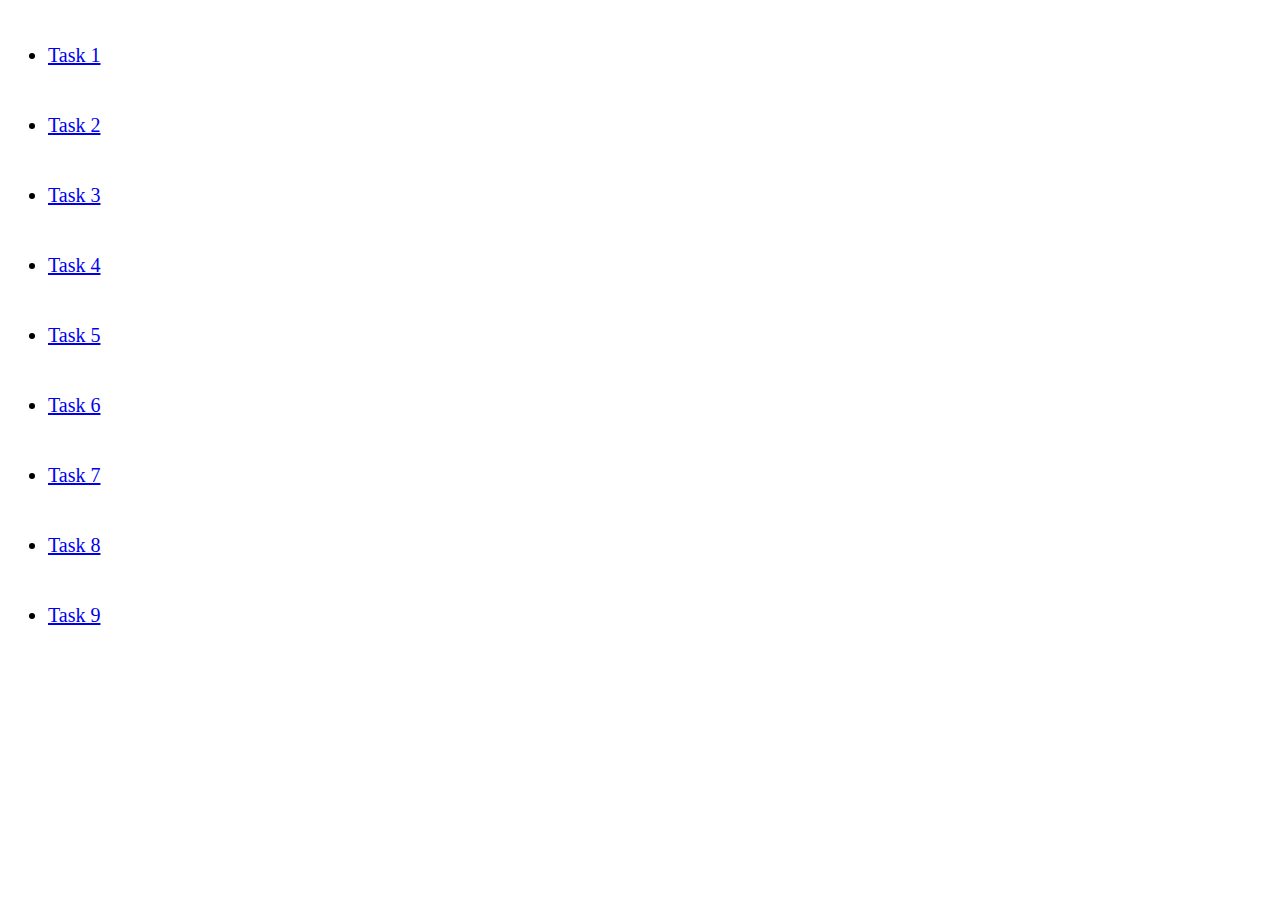
<file: index.html>
<!DOCTYPE html>
<html lang="en">
  <head>
    <meta charset="UTF-8" />
    <meta http-equiv="X-UA-Compatible" content="IE=edge" />
    <meta name="viewport" content="width=device-width, initial-scale=1.0" />
    <title>Document</title>
  </head>
  <style>
.list{
    font-size: 20px;
  line-height: 70px;
}
  </style>
  <body>
    <ul class="list">
      <li>
        <a href="zad_1.html">Task 1</a>
      </li>
      <li>
        <a href="zad_2.html">Task 2</a>
      </li>
      <li>
        <a href="zad_3.html">Task 3</a>
      </li>
      <li>
        <a href="zad_4.html">Task 4</a>
      </li>
      <li>
        <a href="zad_5.html">Task 5</a>
      </li>
      <li>
        <a href="zad_6.html">Task 6</a>
      </li>
      <li>
        <a href="zad_7.html">Task 7</a>
      </li>
      <li>
        <a href="zad_8.html">Task 8</a>
      </li>
      <li>
        <a href="zad_9.html">Task 9</a>
      </li>
    </ul>
  </body>
</html>
</file>
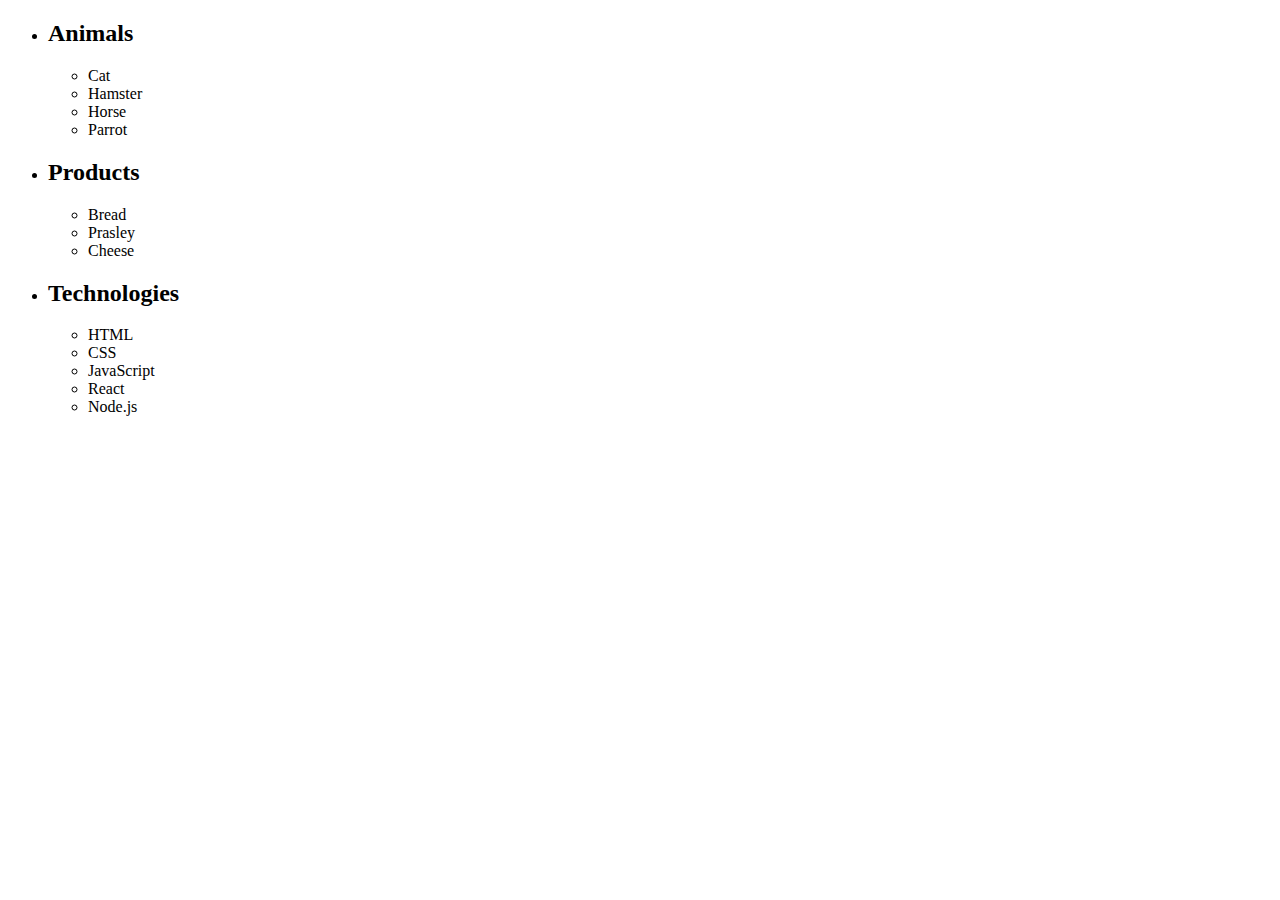
<file: zad_1.html>
<!DOCTYPE html>
<html lang="en">
  <head>
    <meta charset="UTF-8" />
    <meta http-equiv="X-UA-Compatible" content="IE=edge" />
    <meta name="viewport" content="width=device-width, initial-scale=1.0" />
    <title>Zad 1</title>
  </head>
  <body>
    <ul id="categories">
      <li class="item">
        <h2>Animals</h2>
        <ul>
          <li>Cat</li>
          <li>Hamster</li>
          <li>Horse</li>
          <li>Parrot</li>
        </ul>
      </li>
      <li class="item">
        <h2>Products</h2>
        <ul>
          <li>Bread</li>
          <li>Prasley</li>
          <li>Cheese</li>
        </ul>
      </li>
      <li class="item">
        <h2>Technologies</h2>
        <ul>
          <li>HTML</li>
          <li>CSS</li>
          <li>JavaScript</li>
          <li>React</li>
          <li>Node.js</li>
        </ul>
      </li>
    </ul>
    <script>
      //Number of categories: 3
      const menuItemsByClass = document.querySelectorAll(".item").length;
      console.log(`Number of categories: ${menuItemsByClass}`);

      // Category: Animals
      // Elements: 4
      const menuItemsByH2 = document.querySelectorAll("h2");

      console.log(`Category: ${menuItemsByH2[0].textContent}`);
      const body = document.body;
      const firstElement = body.firstElementChild;
      const animals = firstElement.firstElementChild;
      const animalsElemnts = animals.querySelectorAll("li").length;
      console.log(`Elements: ${animalsElemnts}`);

      // Category: Products;
      // Elements: 3;
      console.log(`Category: ${menuItemsByH2[1].textContent}`);
      const products = firstElement.querySelectorAll("ul")[1];
      const productsElemnts = products.querySelectorAll("li").length;
      console.log(`Elements: ${productsElemnts}`);

      // Category: Technologies;
      // Elements: 5;
      console.log(`Category: ${menuItemsByH2[2].textContent}`);
      const technologies = firstElement.lastElementChild;
      const technologiesElemnts = technologies.querySelectorAll("li").length;
      console.log(`Elements: ${technologiesElemnts}`);
    </script>
  </body>
</html>
</file>
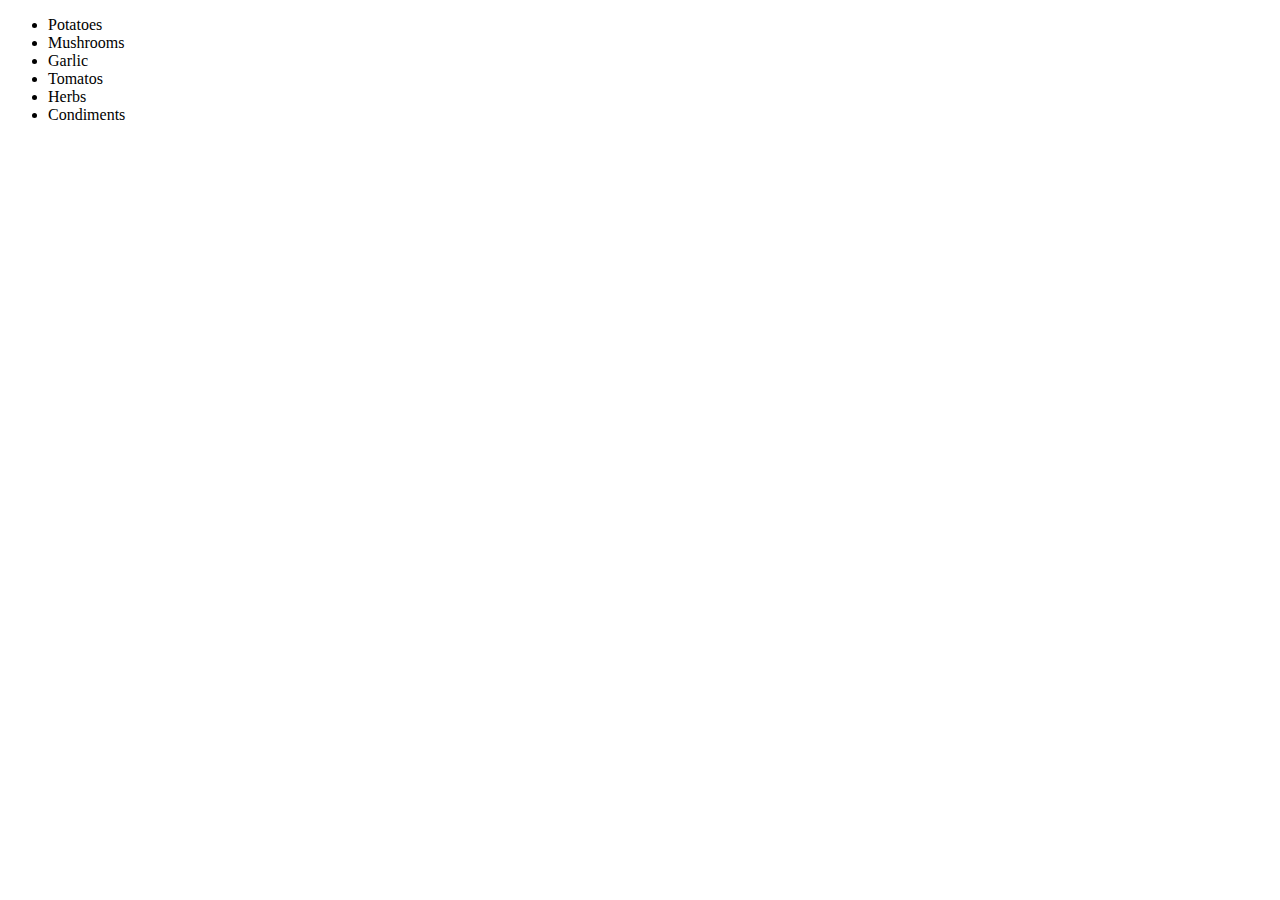
<file: zad_2.html>
<!DOCTYPE html>
<html lang="en">
  <head>
    <meta charset="UTF-8" />
    <meta http-equiv="X-UA-Compatible" content="IE=edge" />
    <meta name="viewport" content="width=device-width, initial-scale=1.0" />
    <title>Zad 2</title>
  </head>
  <body>
    <ul id="ingredients"></ul>
    <script>
      const ingredients = [
        "Potatoes",
        "Mushrooms",
        "Garlic",
        "Tomatos",
        "Herbs",
        "Condiments",
      ];

      for (const ingredient of ingredients) {
        const li = document.createElement("li");
        li.textContent = ingredient;
        li.className = "item";
        const body = document.body;
        const ul = body.firstElementChild;
        ul.append(li);
      }
    </script>
  </body>
</html>
</file>
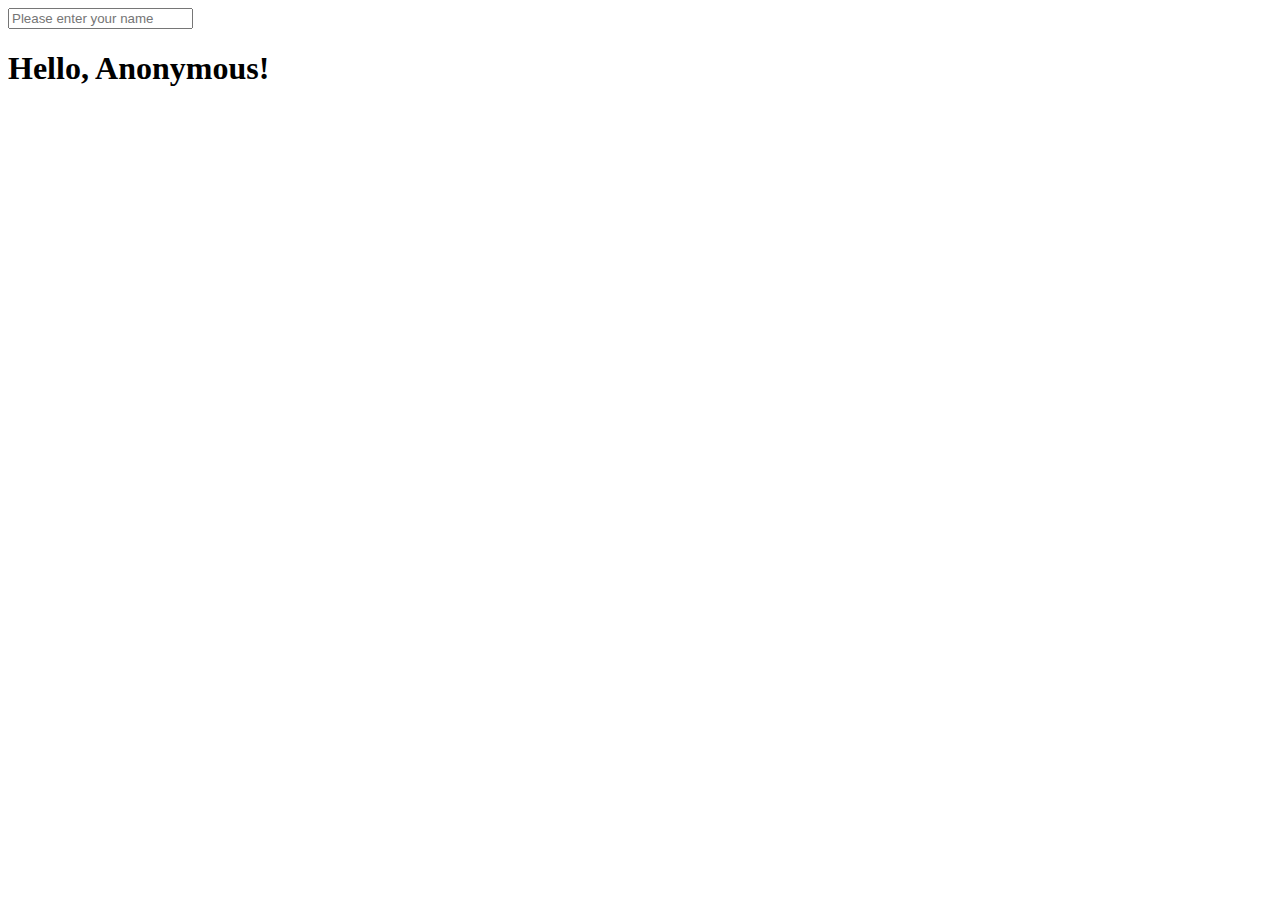
<file: zad_5.html>
<!DOCTYPE html>
<html lang="en">
  <head>
    <meta charset="UTF-8" />
    <meta http-equiv="X-UA-Compatible" content="IE=edge" />
    <meta name="viewport" content="width=device-width, initial-scale=1.0" />
    <title>Document</title>
  </head>
  <body>
    <input type="text" id="name-input" placeholder="Please enter your name" />
    <h1>Hello, <span id="name-output">Anonymous</span>!</h1>
    <script>
      const textInput = document.querySelector("#name-input");
      const textOutput = document.querySelector("#name-output");
      textInput.addEventListener("input", (event) => {
        textOutput.textContent = event.currentTarget.value;
        if (textOutput.textContent === "") {
          textOutput.textContent = "Anonymous";
        }
      });
    </script>
  </body>
</html>
</file>
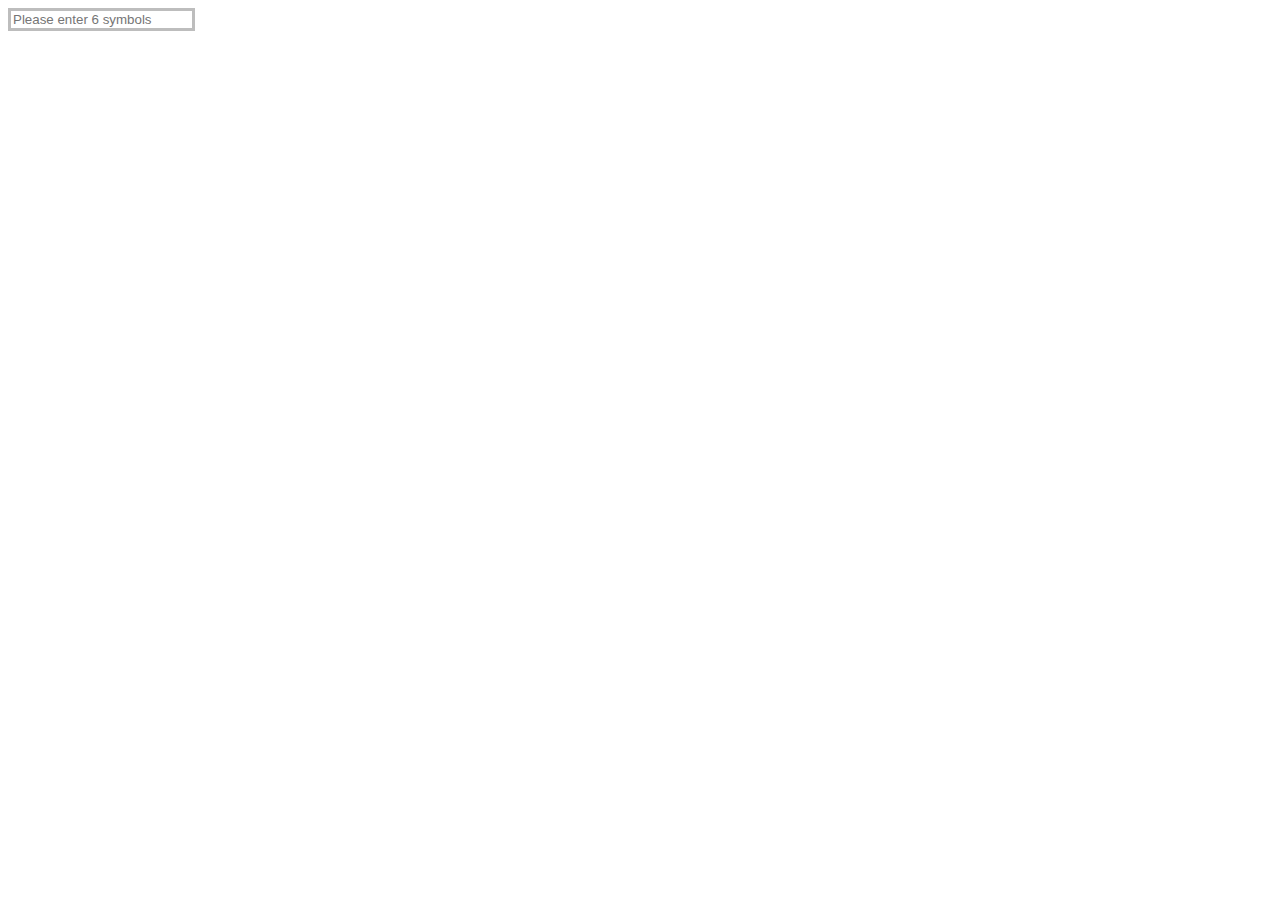
<file: zad_6.html>
<!DOCTYPE html>
<html lang="en">
  <head>
    <meta charset="UTF-8" />
    <meta http-equiv="X-UA-Compatible" content="IE=edge" />
    <meta name="viewport" content="width=device-width, initial-scale=1.0" />
    <title>Document</title>
    <style>
      #validation-input {
        border: 3px solid #bdbdbd;
      }

      #validation-input.valid {
        border-color: #4caf50;
      }

      #validation-input.invalid {
        border-color: #f44336;
      }
    </style>
  </head>
  <body>
    <input
      type="text"
      id="validation-input"
      data-length="6"
      placeholder="Please enter 6 symbols"
    />
    <script>
      const input = document.querySelector("#validation-input");

      input.addEventListener("blur", () => {
        if (input.value.length >= 6) {
          input.classList.add("valid");
        } else {
          input.classList.add("invalid");
          input.classList.remove("valid");
        }
      });
    </script>
  </body>
</html>
</file>
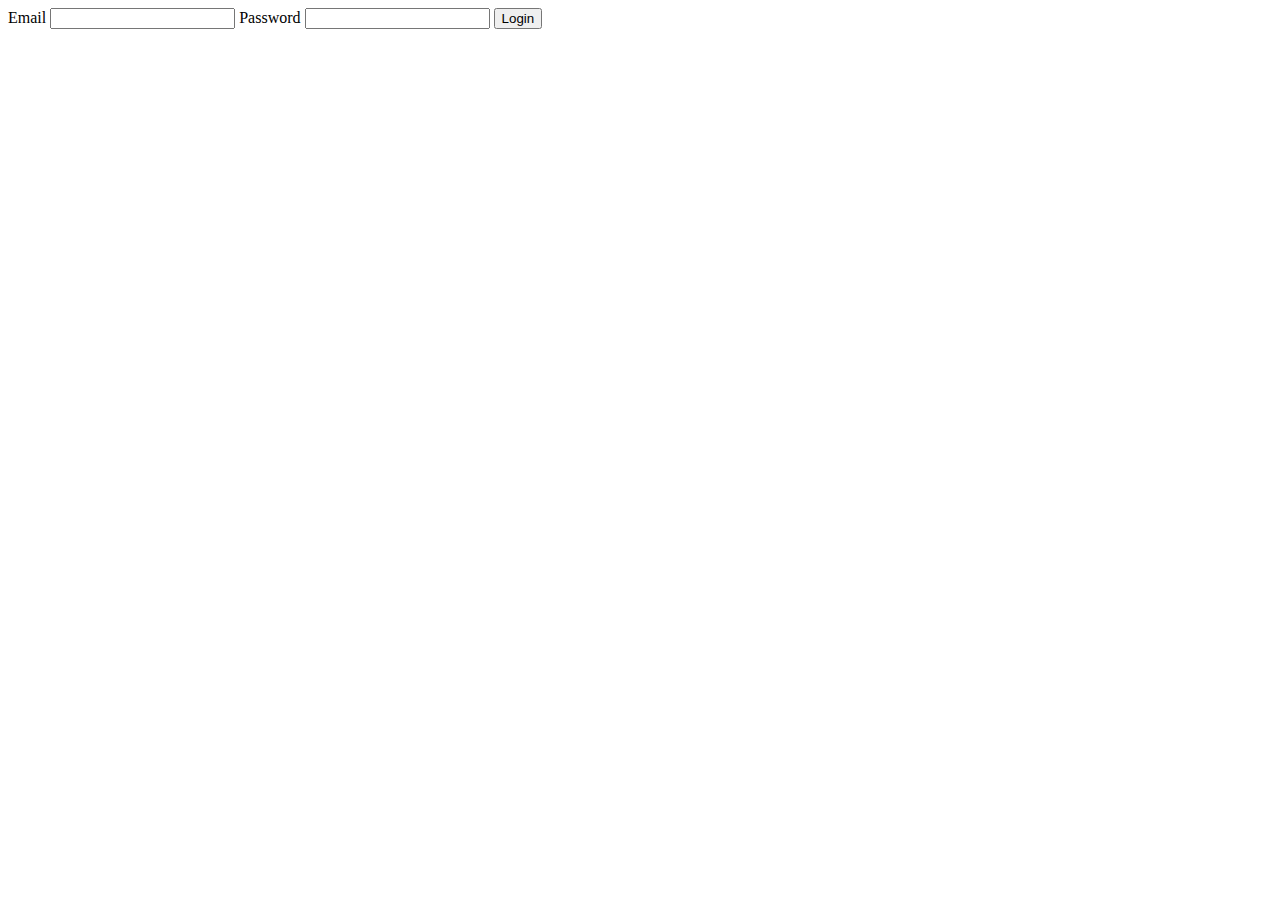
<file: zad_8.html>
<!DOCTYPE html>
<html lang="en">
  <head>
    <meta charset="UTF-8" />
    <meta http-equiv="X-UA-Compatible" content="IE=edge" />
    <meta name="viewport" content="width=device-width, initial-scale=1.0" />
    <title>Document</title>
  </head>
  <body>
    <form class="login-form">
      <label>
        Email
        <input type="email" name="email" />
      </label>
      <label>
        Password
        <input type="password" name="password" />
      </label>
      <button type="submit">Login</button>
    </form>
    <script>
      const form = document.querySelector(".login-form");

      form.addEventListener("submit", handleSubmit);

      function handleSubmit(event) {
        event.preventDefault();
        const {
          elements: { email, password },
        } = event.currentTarget;

        if (email.value === "" || password.value === "") {
          return alert("Please fill in all the fields!");
        }

        console.log(`Email: ${email.value}, Password: ${password.value}`);
        event.currentTarget.reset();
      }
    </script>
  </body>
</html>
</file>
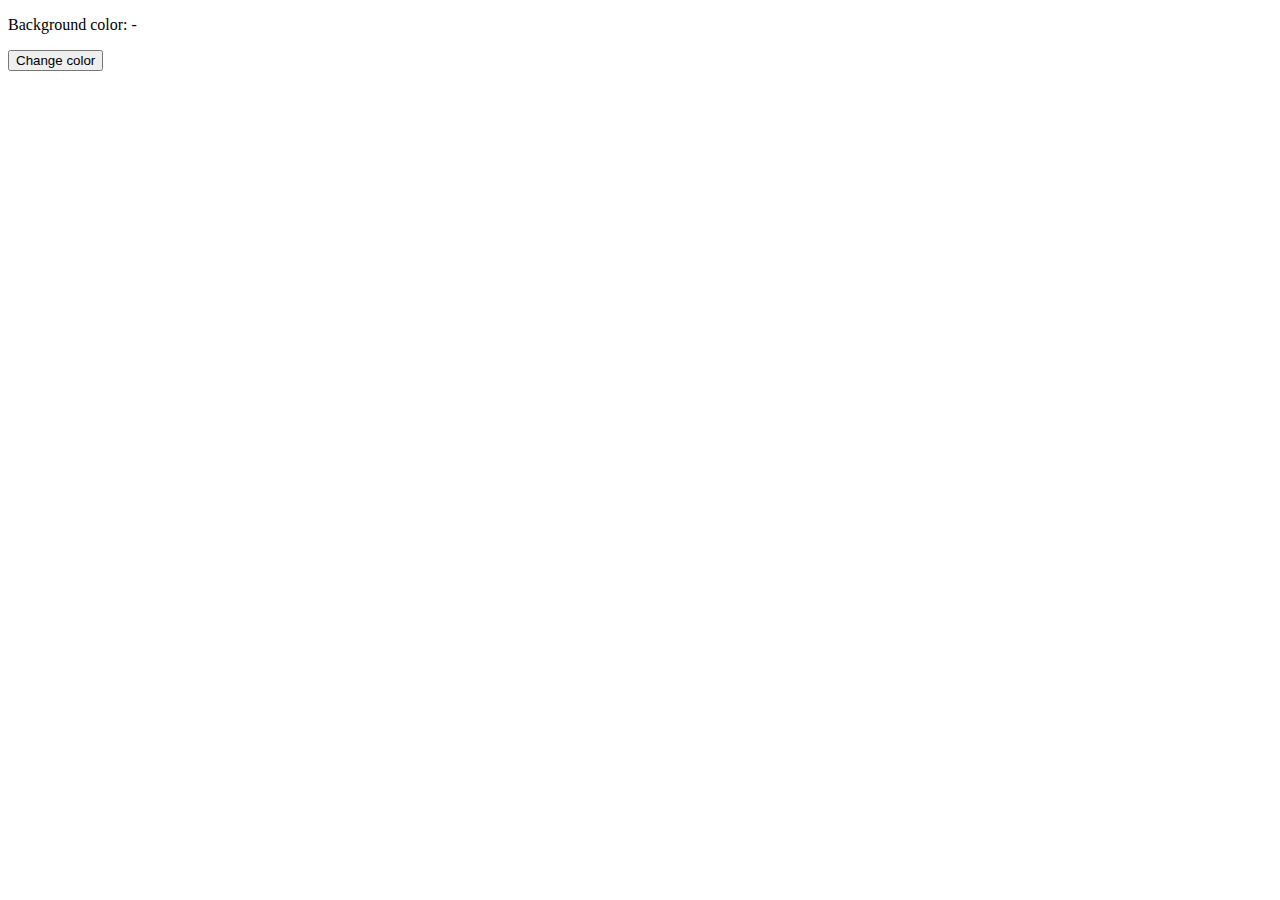
<file: zad_9.html>
<!DOCTYPE html>
<html lang="en">
  <head>
    <meta charset="UTF-8" />
    <meta http-equiv="X-UA-Compatible" content="IE=edge" />
    <meta name="viewport" content="width=device-width, initial-scale=1.0" />
    <title>Document</title>
  </head>
  <body>
    <div class="widget">
      <p>Background color: <span class="color">-</span></p>
      <button type="button" class="change-color">Change color</button>
    </div>
    <script>
      function getRandomHexColor() {
        return `#${Math.floor(Math.random() * 16777215).toString(16)}`;
      }
      const changeColor = document.querySelector(".change-color");
      changeColor.addEventListener("click", () => {
        document.body.style.backgroundColor = getRandomHexColor();
      });
    </script>
  </body>
</html>
</file>
